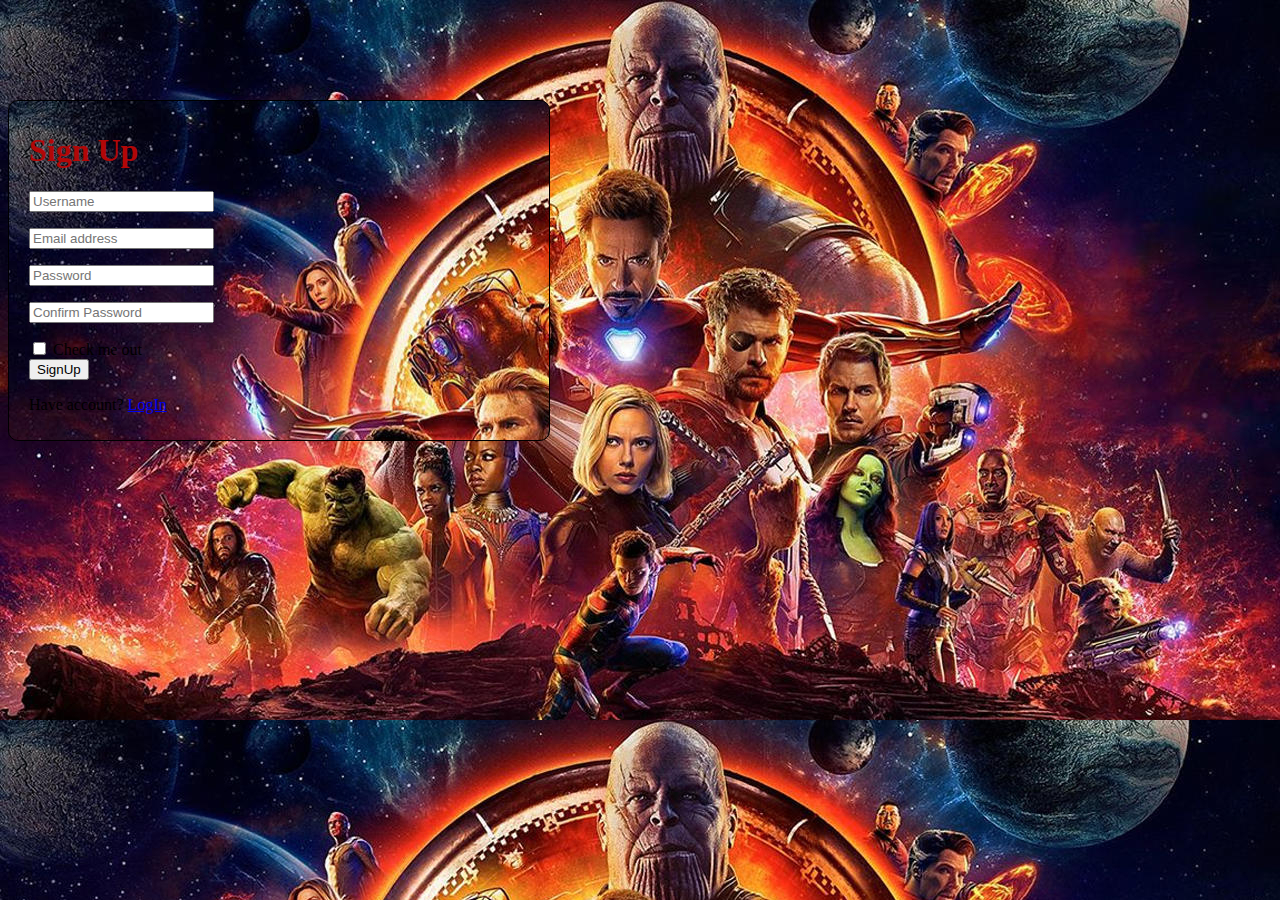
<file: form-logic/signup.html>
<!DOCTYPE html>
<html lang="en">
<head>
    <meta charset="UTF-8">
    <title>Title</title>
    <!--    Link HTML-->
    <link href="https://cdn.jsdelivr.net/npm/bootstrap@5.0.2/dist/css/bootstrap.min.css" rel="stylesheet"
          integrity="sha384-EVSTQN3/azprG1Anm3QDgpJLIm9Nao0Yz1ztcQTwFspd3yD65VohhpuuCOmLASjC" crossorigin="anonymous">
    <!--    liên kết với CSS-->
    <link rel="stylesheet" href="../css/main.css">

    <!--    Style trực tiếp-->
    <!--    <style>-->
    <!--        .container{-->
    <!--            width: 500px;-->
    <!--        }-->
    <!--    </style>-->
</head>
<body>
<div class="container">
    <form>
        <div class="text-center">
            <h1 style="color: #b20707">Sign Up</h1>
        </div>
        <div class="mb-3">
            <label for="inputUserName" class="form-label"></label>
            <input type="username" oninput="validate()" placeholder="Username" class="form-control" id="inputUserName">
            <p class="text-danger" id="failUsername"></p>
        </div>
        <div class="mb-3">
            <label for="inputEmail" class="form-label"></label>
            <input type="email" class="form-control"placeholder="Email address" oninput="validate()" id="inputEmail" aria-describedby="emailHelp">
            <div id="emailHelp" class="form-text"></div>
            <p class="text-danger" id="failEmail"></p>
        </div>
        <div class="mb-3">
            <label for="inputPassword" class="form-label"></label>
            <input type="password" oninput="validate()" placeholder="Password" class="form-control" id="inputPassword">
            <p class="text-danger" id="failPassword"></p>
        </div>
        <div class="mb-3">
            <label for="inputRePassword" class="form-label"></label>
            <input type="password" oninput="validate()"placeholder="Confirm Password" class="form-control" id="inputRePassword">
            <p class="text-danger" id="failRePassword"></p>
        </div>
        <div class="mb-3 form-check">
            <input type="checkbox" class="form-check-input" id="exampleCheck1">
            <label class="form-check-label" for="exampleCheck1">Check me out</label>
        </div>
        <div class="text-center">
            <button onclick="submitData()" type="button" class="btn btn-primary submitData">SignUp</button>
        </div>
        <div class="text-center">
            <p>Have account? <a href="signin.html">LogIn</a></p>
        </div>
    </form>
</div>

<script>
    let userNameInput = document.querySelector("#inputUserName");
    let emailInput = document.querySelector("#inputEmail");
    let passwordInput = document.querySelector("#inputPassword")
    let rePasswordInput = document.querySelector("#inputRePassword");
    let submit = document.querySelector(".submitData")
    let isCheck;
    let user;
    let arr = JSON.parse(localStorage.getItem("ListUser"));
    if (arr == null) {
        arr = [];
    }

    function validate() {
        let check = true;
        let username = userNameInput.value;
        let email = emailInput.value;
        let password = passwordInput.value;
        let rePassword = rePasswordInput.value;
        const EMAIL_PATTERN = /^[\w.+-_]+@[^.][\w.-]*\.[\w-]{2,63}$/iu;

        if (username.trim() == '') {
            document.querySelector("#failUsername").innerText = "Không được để trống !";
            check = false;
        } else if (username.length < 6) {
            document.querySelector("#failUsername").innerText = "Tên đăng nhập phải ít nhất 6 kí tự !";
            check = false;

        } else if (checkUsernameExist(username)) {
            document.querySelector("#failUsername").innerText = "Tên Đặng Nhập Đã Tồn Tại !";
            check = false;
        } else {
            document.querySelector("#failUsername").innerText = "";
        }
        if (email.trim() == '') {
            document.querySelector("#failEmail").innerText = "Không được để trống !";
            check = false;
        } else if (!EMAIL_PATTERN.test(email)) {
            document.querySelector("#failEmail").innerText = "Email ko đúng ! ";
            check = false;
        } else if (checkEmailExist(email)) {
            document.querySelector("#failEmail").innerText = "Email đã tồn tại !";
            check = false;
        } else {
            document.querySelector("#failEmail").innerText = "";
        }
        if (password.trim() == '') {
            document.querySelector("#failPassword").innerText = "Nhập mật khẩu !";
            check = false;
        } else if (password.length < 6) {
            document.querySelector("#failPassword").innerText = "Nhập Đủ Vào Đê";
            check = false;
        } else {
            document.querySelector("#failPassword").innerText = ""
        }
        if (rePassword.trim() == '') {
            document.querySelector("#failRePassword").innerText = "Không được để trống !";
            check = false;
        } else if (rePassword !== password) {
            document.querySelector("#failRePassword").innerText = "Mật khẩu chưa trùng khớp !";
            check = false;
        } else {
            document.querySelector("#failRePassword").innerText = "";
        }
        if (check) {
            isCheck = true;
            user = new User(username, email, password);
            console.log(user)
        } else {
            isCheck = false;
        }

    }

    //hàm submit data
    function submitData() {
        console.log(isCheck + "------------------ischeck")
        if (isCheck) {
            arr.push(user)
            console.log("sucess")
            localStorage.setItem('ListUser', JSON.stringify(arr))
            location.href = "signin.html";
        }
    }

    function checkUsernameExist(userNameCheck) {
        for (let i = 0; i < arr.length; i++) {
            if (arr[i].username === userNameCheck) {
                return true;
                break;
            }
        }
    }

    function checkEmailExist(email) {
        for (let i = 0; i < arr.length; i++) {
            if (arr[i].email === email) {
                return true;
                break;
            }
        }
    }

</script>
<!--    liên kết vs js-->
<script src="../model/signup.js"></script>
<!-- CODE HTML-->
<script src="https://cdn.jsdelivr.net/npm/bootstrap@5.0.2/dist/js/bootstrap.bundle.min.js"
        integrity="sha384-MrcW6ZMFYlzcLA8Nl+NtUVF0sA7MsXsP1UyJoMp4YLEuNSfAP+JcXn/tWtIaxVXM"
        crossorigin="anonymous"></script>
<script src="https://cdn.jsdelivr.net/npm/@popperjs/core@2.9.2/dist/umd/popper.min.js"
        integrity="sha384-IQsoLXl5PILFhosVNubq5LC7Qb9DXgDA9i+tQ8Zj3iwWAwPtgFTxbJ8NT4GN1R8p"
        crossorigin="anonymous"></script>
<script src="https://cdn.jsdelivr.net/npm/bootstrap@5.0.2/dist/js/bootstrap.min.js"
        integrity="sha384-cVKIPhGWiC2Al4u+LWgxfKTRIcfu0JTxR+EQDz/bgldoEyl4H0zUF0QKbrJ0EcQF"
        crossorigin="anonymous"></script>

</body>
</html>
</file>
<file: css/main.css>
body {
    background-size: cover;
    background-image: url("../image/home2.jpg")
}
.container{
    max-width: 500px;
    margin-top: 100px;
    background-image: url("../image/home2.jpg");
    border-radius: 10px;
    border: 1px solid black;
    padding: 10px 20px;
}
.show-btn{
    top :52%;
    left: 93%;
}
.signup
</file>
